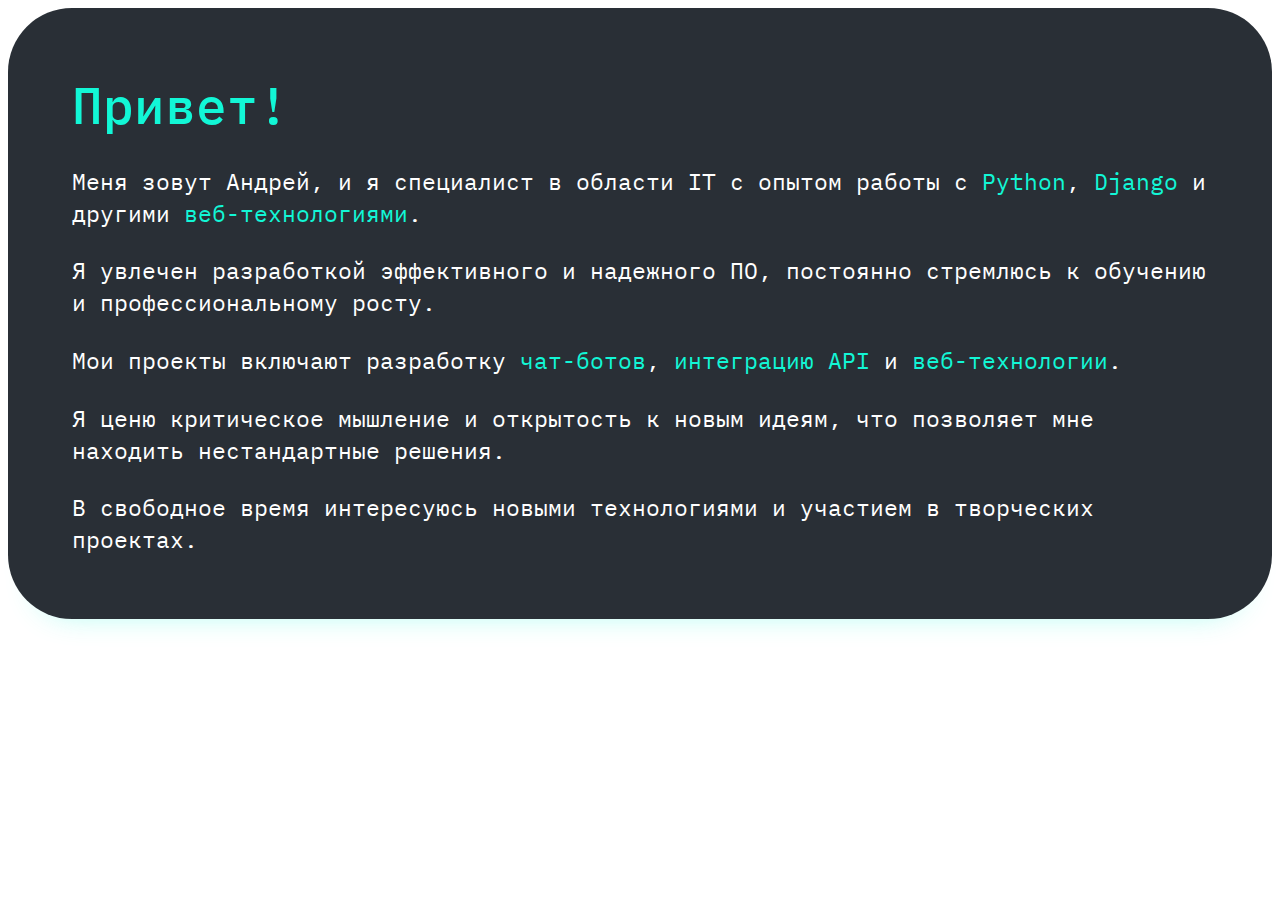
<file: index.html>
<!DOCTYPE html>
<html>
<head>
    <link rel="stylesheet" href="./styles.css">
    <link href="https://fonts.googleapis.com/css?family=IBM+Plex+Mono" type="text/css" rel="stylesheet">
</head>
<body>
    <div class="block">
        <div class="TextTitle">Привет!</div>
        <div class="TextMain">Меня зовут Андрей, и я специалист в области IT с опытом работы с <span class="TextBold">Python</span>, <span class="TextBold">Django</span> и другими <span class="TextBold">веб-технологиями</span>.</div>
        <div class="TextMain">Я увлечен разработкой эффективного и надежного ПО, постоянно стремлюсь к обучению и профессиональному росту.</div>
        <div class="TextMain">Мои проекты включают разработку <span class="TextBold">чат-ботов</span>, <span class="TextBold">интеграцию API</span> и <span class="TextBold">веб-технологии</span>.</div>
        <div class="TextMain">Я ценю критическое мышление и открытость к новым идеям, что позволяет мне находить нестандартные решения.</div>
        <div class="TextMain">В свободное время интересуюсь новыми технологиями и участием в творческих проектах.</div>
    </div>
</body>
</html>
</file>
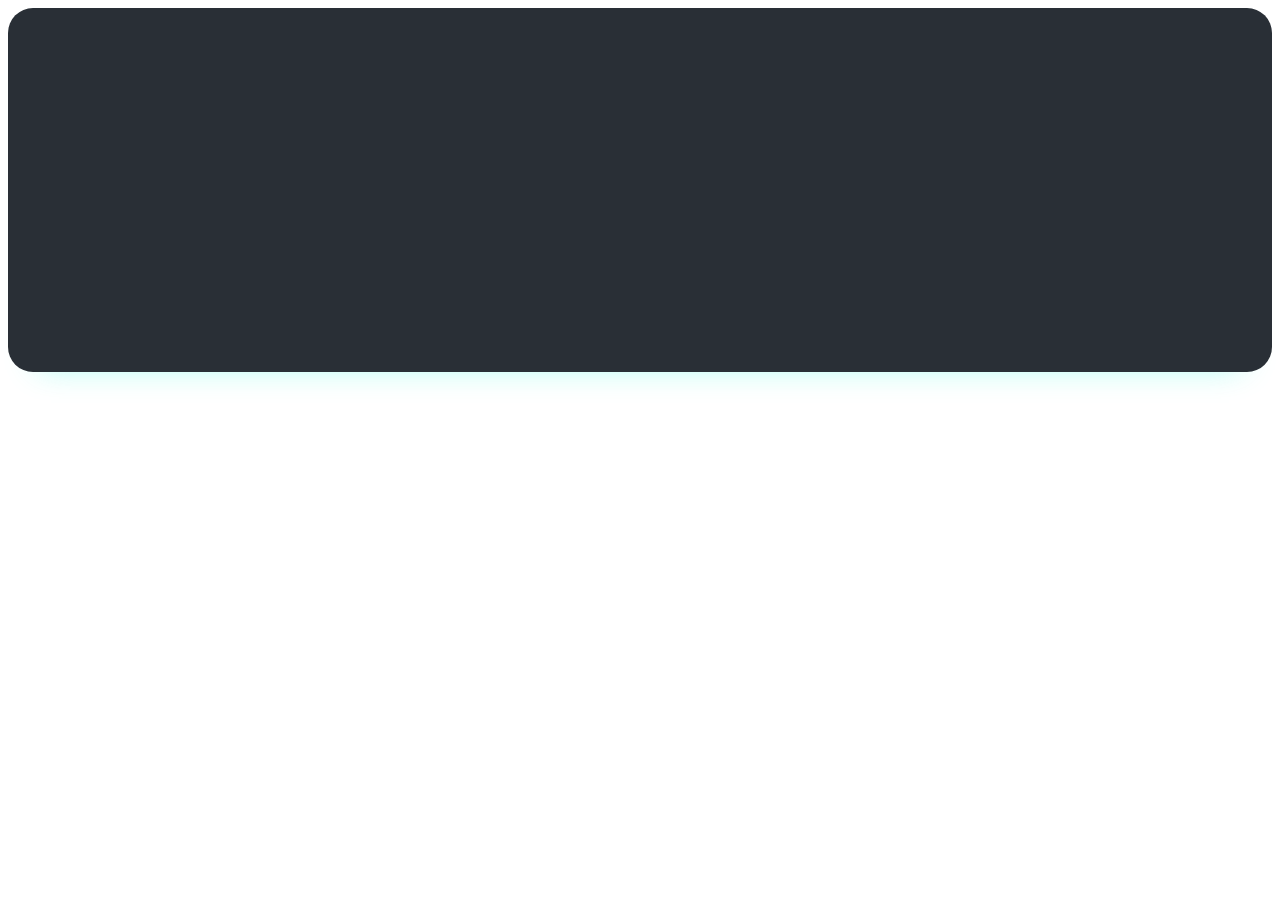
<file: form.html>
<html>
  <head>
    <meta name="viewport" content="width=device-width, initial-scale=1.0, maximum-scale=1.0, user-scalable=0">
    <title>Contact me</title>
    <script async src="https://tally.so/widgets/embed.js"></script>
    <link rel="stylesheet" href="./form.css">
  </head>
  <body>
    <div class="container">
        
        <iframe data-tally-src="https://tally.so/embed/npD12V?alignLeft=1&hideTitle=1&transparentBackground=1&dynamicHeight=1" loading="lazy" width="100%" height="324" frameborder="0" marginheight="0" marginwidth="0" title="Contact me"></iframe><script>var d=document,w="https://tally.so/widgets/embed.js",v=function(){"undefined"!=typeof Tally?Tally.loadEmbeds():d.querySelectorAll("iframe[data-tally-src]:not([src])").forEach((function(e){e.src=e.dataset.tallySrc}))};if("undefined"!=typeof Tally)v();else if(d.querySelector('script[src="'+w+'"]')==null){var s=d.createElement("script");s.src=w,s.onload=v,s.onerror=v,d.body.appendChild(s);}</script>

    </div>
</body>
</html>
</file>
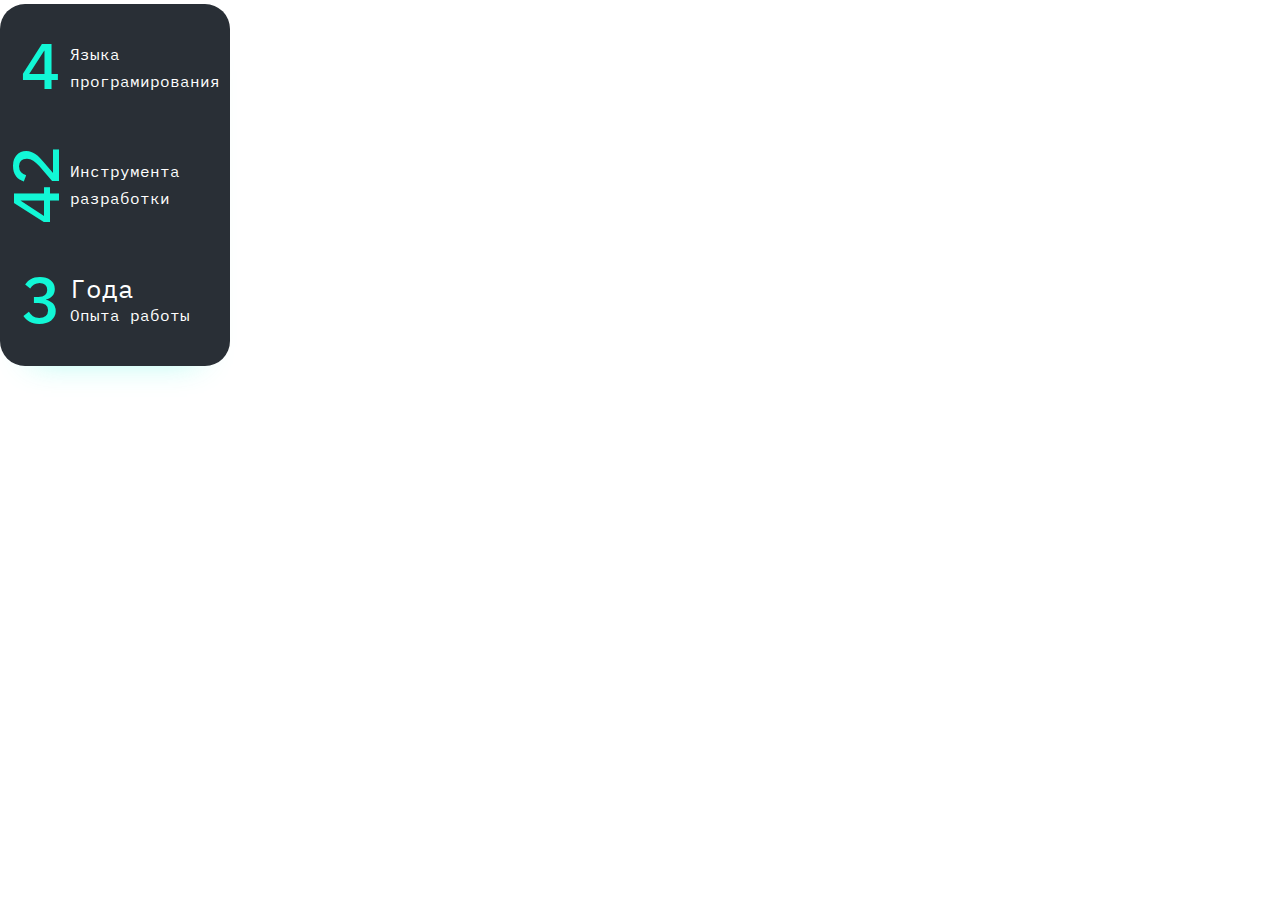
<file: infoblock.html>
<!DOCTYPE html>
<html>
<head>
    <link rel="stylesheet" href="./infoblock.css">
    <link href="https://fonts.googleapis.com/css?family=IBM+Plex+Mono" type="text/css" rel="stylesheet">
</head>
<body>
    <div class="block">
        <div class="line1">

            <div class="num">
                4
            </div>
            <div class="Text">
                <div class="text">
                    Языка
                </div>
                <div class="text3">
                    програмирования
                </div>
            </div>
        </div>
        <div class="line2">
                
            <div class="num num1">
                42
            </div>
            <div class="Text">
                <div class="text">
                    Инструмента
                </div>
                <div class="text3">
                    разработки
                </div>
            </div>

        </div>
        <div class="line3">

            <div class="num">
                3
            </div>
            <div class="Text">
                <div class="text1">
                    Года
                </div>
                <div class="text3">
                    Опыта работы
                </div>
            </div>

        </div>
       

    </div>
</body>
</html>
</file>
<file: styles.css>
/* @import url('https://fonts.google.com/specimen/IBM+Plex+Mono'); */
/* body {
    width: 100%;
    height: 100%;
} */
.block {
    border-radius: 5vw;
    background: #292F36;
    padding: 5vw;
    display: inline-block;
    box-shadow: 0px 24px 32px var(--2, -32px) rgba(18, 247, 214, 0.45);
}

.TextTitle {
    color: #12F7D6;
    font-family: IBM Plex Mono;
    font-size: 4vw;
    font-style: normal;
    font-weight: 500;
    line-height: 5.25vw; 
    text-transform: capitalize;
}

.TextMain {
    color: #FFF;
    font-family: IBM Plex Mono;
    font-size: 1.8vw;
    font-style: normal;
    font-weight: 400;
    line-height: 2.5vw; /* 125% */
    margin-top: 2vw;
}


.TextBold {
    color: #12F7D6;
    font-family: IBM Plex Mono;
    font-size: 1.8vw;
    font-style: normal;
    font-weight: 400;
    line-height: 2.5vw;
}
</file>
<file: form.css>
.container {
    /* width: 100%; */
    /* height: 100%; */
    border-radius: 25px;
    background: #292F36;
    padding: 20px;
    box-shadow: 0px 24px 32px var(--2, -32px) rgba(18, 247, 214, 0.45);
}
</file>
<file: infoblock.css>
.line1, .line2, .line3 {
    display: flex;
}

html {
    margin-left: -8px;
    margin-top: -4px;
}

.block {
    border-radius: 25px;
    background: #292F36;
    padding-top: 40px;
    padding-bottom: 41px;
    padding-left: 21px;
    padding-right: 10px;
    display: inline-block;
    box-shadow: 0px 24px 32px var(--2, -32px) rgba(18, 247, 214, 0.45);  
}

.num {
    color: #12F7D6;
    font-family: IBM Plex Mono;
    font-size: 65px;
    font-style: normal;
    font-weight: 500;
    line-height: 42px; 
    text-transform: capitalize;
}
.num1 {
    transform: rotate(-90deg);
    margin-left: -23px;
    margin-right: -16px;
}

.text {
    color: #FFF;
    font-family: IBM Plex Mono;
    font-size: 16px;
    font-style: normal;
    font-weight: 400;
    line-height: 20px; /* 125% */
    /* margin-top: 16px; */
    margin-left: 10px;
}
.text3 {
    color: #FFF;
    font-family: IBM Plex Mono;
    font-size: 16px;
    font-style: normal;
    font-weight: 400;
    line-height: 20px; /* 125% */
    margin-top: 7px;
    margin-left: 10px;
}
.text1 {
    color: #FFF;
    font-family: IBM Plex Mono;
    font-size: 26px;
    font-style: normal;
    font-weight: 400;
    line-height: 20px; /* 125% */
    /* margin-top: 16px; */
    margin-left: 10px;
}
.line2, .line3 {
    margin-top: 70px;
}
</file>
